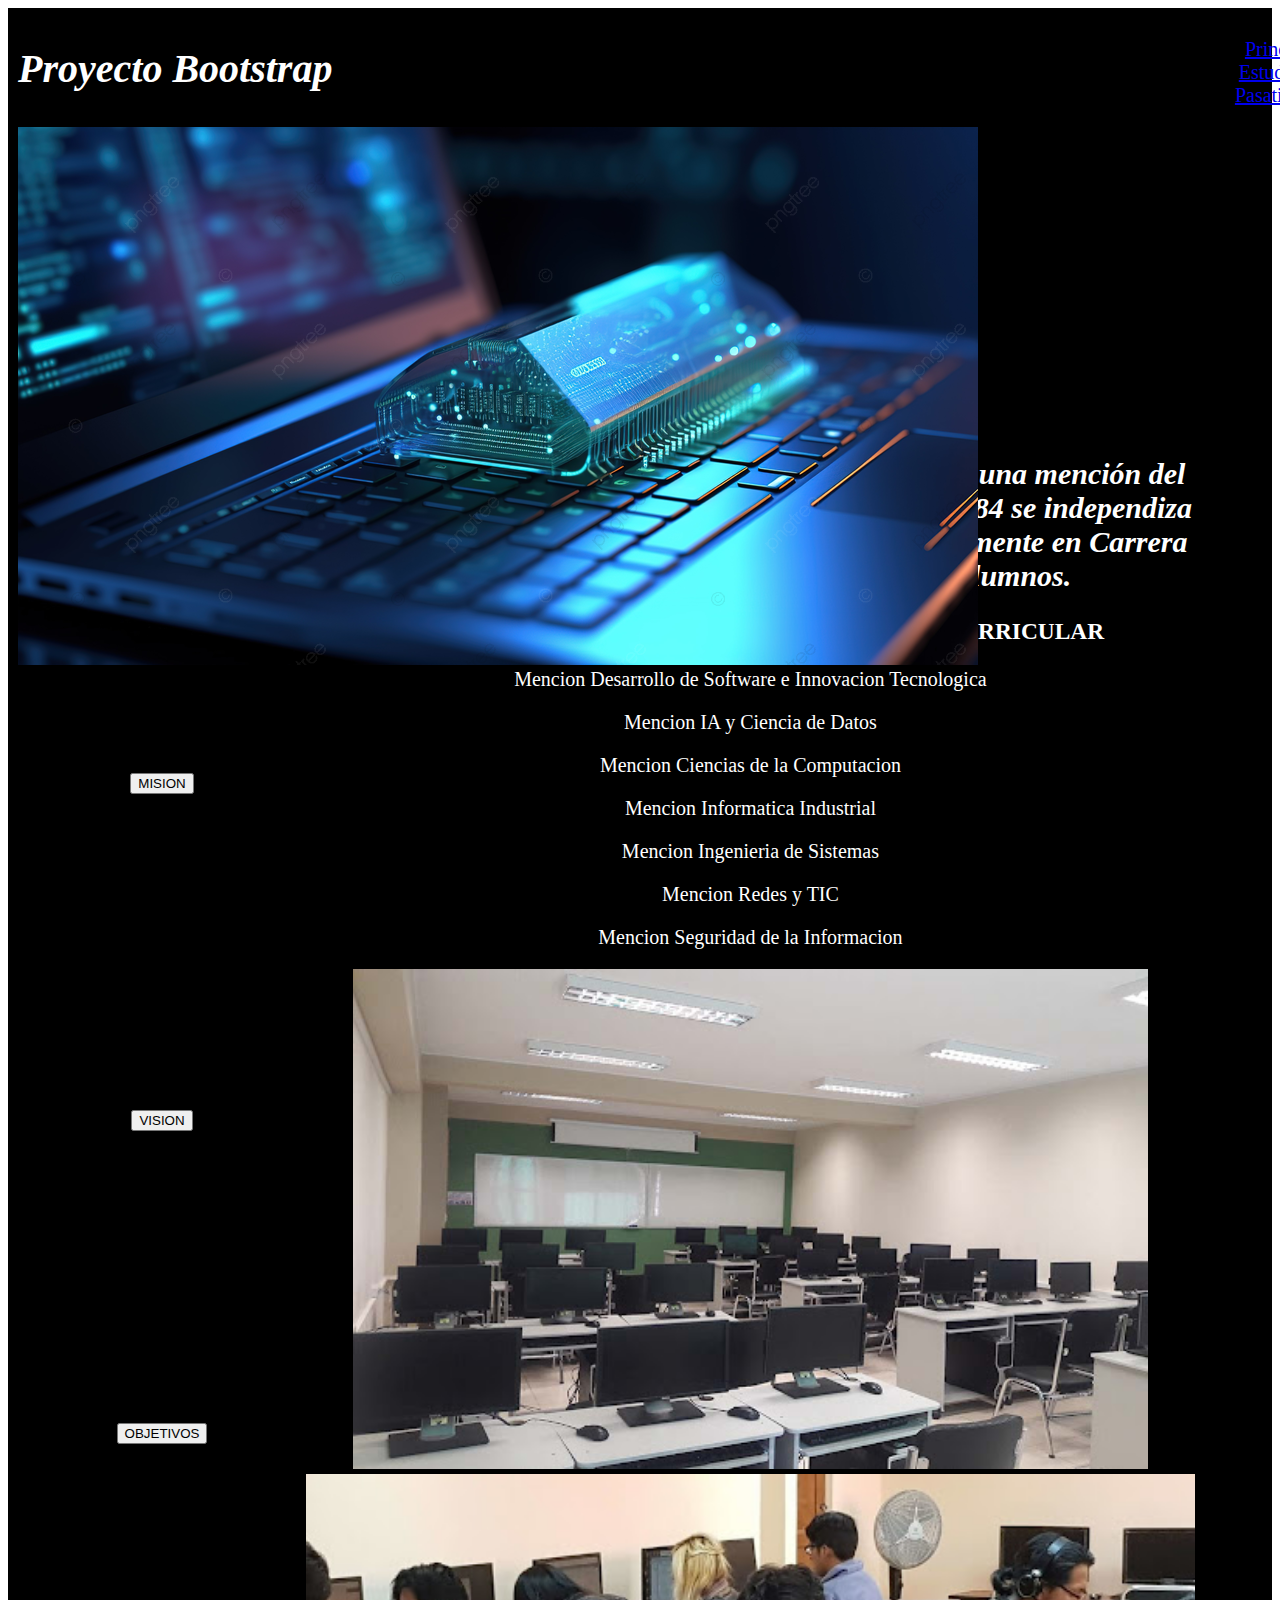
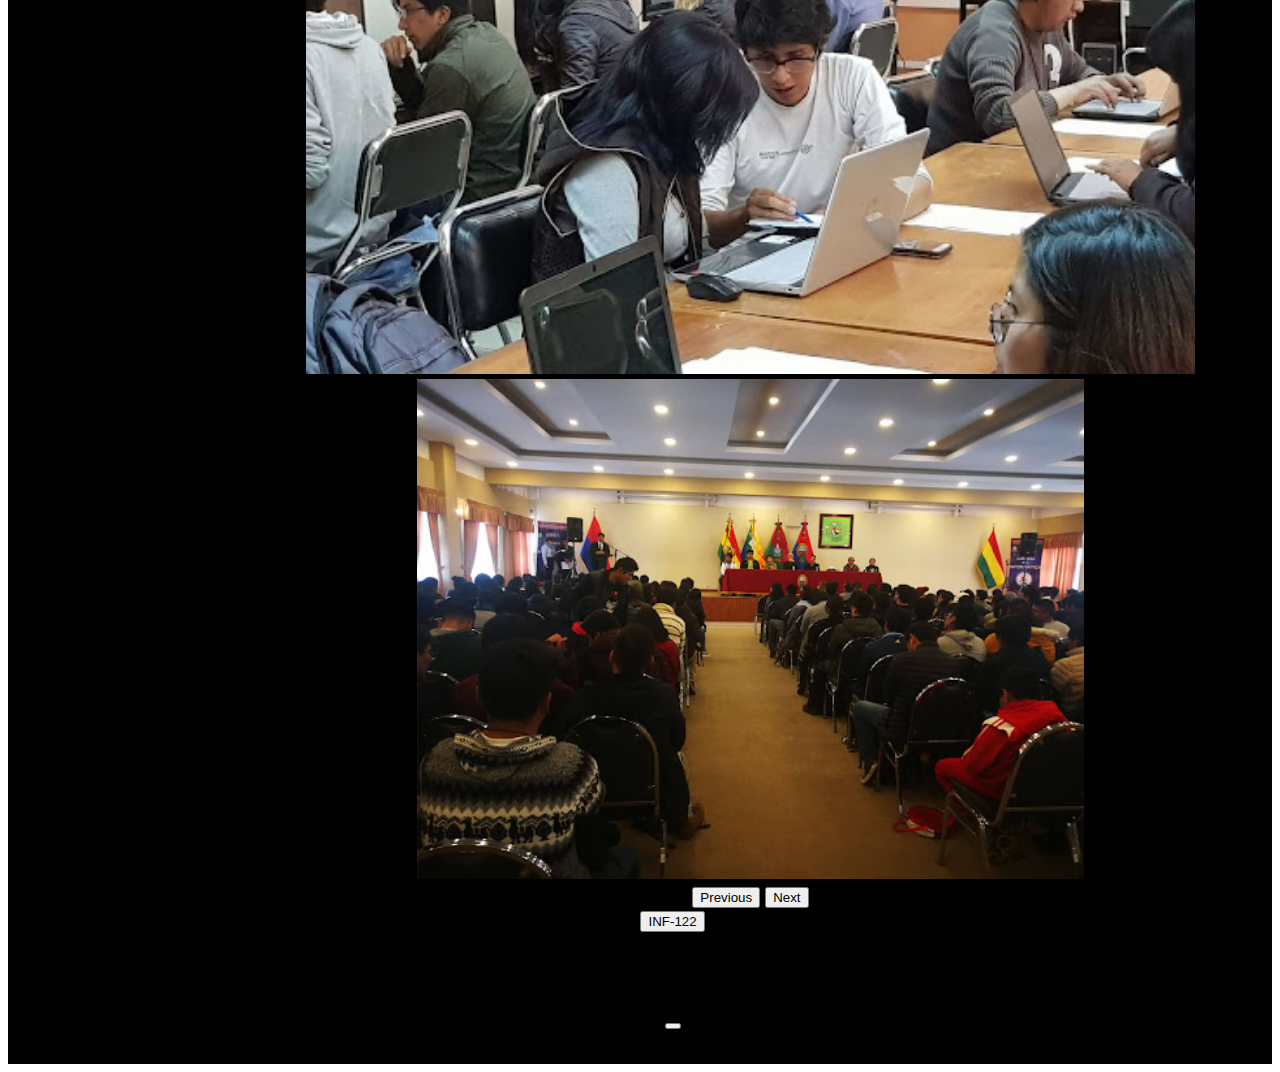
<file: index.html>
<!DOCTYPE html>
<html lang="en">
<head>
    <meta charset="UTF-8">
    <meta name="viewport" content="width=device-width, initial-scale=1.0">
    <link rel="stylesheet" href="estilo/estilo.css">
    <link href="https://cdn.jsdelivr.net/npm/bootstrap@5.1.3/dist/css/bootstrap.min.css" rel="stylesheet" integrity="sha384-1BmE4kWBq78iYhFldvKuhfTAU6auU8tT94WrHftjDbrCEXSU1oBoqyl2QvZ6jIW3" crossorigin="anonymous">
    <script src="https://cdn.jsdelivr.net/npm/bootstrap@5.1.3/dist/js/bootstrap.bundle.min.js" integrity="sha384-ka7Sk0Gln4gmtz2MlQnikT1wXgYsOg+OMhuP+IlRH9sENBO0LRn5q+8nbTov4+1p" crossorigin="anonymous"></script>
    <title>Document</title>
</head>
<body>
  <div class="contenedor">
    
    <div class="header">
      <h1 class="le"><strong><em>Proyecto Bootstrap</em></strong></h1>
    </div>
    <div class="nav">
      <ul class="nav nav-pills">
        <li class="nav-item">
          <a class="nav-link active" aria-current="page" href="file:///E:/DIEGO/INF-122/Proy%20Bootstrap/index.html#">Principal</a>
        </li>
        <li class="nav-item">
          <a class="nav-link" href="file:///E:/DIEGO/INF-122/Proy%20Bootstrap/pag/estudiante.html">Estudiante</a>
        </li>
        <li class="nav-item">
          <a class="nav-link" href="file:///E:/DIEGO/INF-122/Proy%20Bootstrap/pag/pasatiempo.html">Pasatiempo</a>
        </li>
        
      </ul>
    </div>
    <div class="contenido">
      <div class="d-flex">
        <div class="flex-shrink-0">
          <img src="img/escudo.jpg" alt="escudo" height="300" width="300">
        </div>
        <div class="flex-grow-1 ms-3">
          <h2 class="la"><em>La Carrera de Informática fue creada en 1973, como una mención del Departamento de Matemáticas; el 15 de octubre de 1984 se independiza administrativamente de éste, convirtiéndose posteriormente en Carrera de Informática,con aproximadamente 300 alumnos.</em></h2>
        </div>
      </div>
      <h3 class="li">EXISTEN 7 MENCIONES CON LA NUEVA MALLA CURRICULAR </h3>
      <P class="a">Mencion Desarrollo de Software e Innovacion Tecnologica</P>
      <p class="a">Mencion IA y Ciencia de Datos</p>
      <p class="a">Mencion Ciencias de la Computacion</p>
      <p class="a">Mencion Informatica Industrial</p>
      <p class="a">Mencion Ingenieria de Sistemas</p>
      <p class="a">Mencion Redes y TIC</p>
      <P class="a">Mencion Seguridad de la Informacion</P>
      <div id="carouselExampleFade" class="carousel slide carousel-fade" data-bs-ride="carousel">
        <div class="carousel-inner">
          <div class="carousel-item active">
            <img src="img/c1.jpg" class="d-block w-100" alt="c1" height="500">
          </div>
          <div class="carousel-item">
            <img src="img/c2.jpg" class="d-block w-100" alt="c2" height="500">
          </div>
          <div class="carousel-item">
            <img src="img/c3.jpg" class="d-block w-100" alt="c3" height="500">
          </div>
        </div>
        <button class="carousel-control-prev" type="button" data-bs-target="#carouselExampleFade" data-bs-slide="prev">
          <span class="carousel-control-prev-icon" aria-hidden="true"></span>
          <span class="visually-hidden">Previous</span>
        </button>
        <button class="carousel-control-next" type="button" data-bs-target="#carouselExampleFade" data-bs-slide="next">
          <span class="carousel-control-next-icon" aria-hidden="true"></span>
          <span class="visually-hidden">Next</span>
        </button>
      </div>
    </div>
    <div class="ads">
      <div class="card" style="width: 18rem;">
        <img src="img/fondo.png" class="card-img-top" alt="fondo">
        <div class="card-body">
          <p class="card-text">!!!ADELANTE INFORMATICA!!!</p>
        </div>
        <div class="accordion" id="accordionExample">
          <div class="accordion-item">
            <h2 class="accordion-header" id="headingOne">
              <button class="accordion-button" type="button" data-bs-toggle="collapse" data-bs-target="#collapseOne" aria-expanded="true" aria-controls="collapseOne">
                MISION
              </button>
            </h2>
            <div id="collapseOne" class="accordion-collapse collapse show" aria-labelledby="headingOne" data-bs-parent="#accordionExample">
              <div class="accordion-body">
                Formar profesionales idóneos con calidad humana, ética, valores, excelencia científica, compromiso social, capacidad crítica y creativa para potenciar el desarrollo de la ciencia y la tecnología en el área de la Informática en concordancia con los requerimientos de la sociedad y sus instituciones, desempeñándose con éxito en el ámbito regional, nacional e internacional.
              </div>
            </div>
          </div>
          <div class="accordion-item">
            <h2 class="accordion-header" id="headingTwo">
              <button class="accordion-button collapsed" type="button" data-bs-toggle="collapse" data-bs-target="#collapseTwo" aria-expanded="false" aria-controls="collapseTwo">
                VISION
              </button>
            </h2>
            <div id="collapseTwo" class="accordion-collapse collapse" aria-labelledby="headingTwo" data-bs-parent="#accordionExample">
              <div class="accordion-body">
                Ser la unidad académica líder a nivel nacional y un referente de alto nivel en la formación de profesionales del área de la Informática, que aporta a la región y el país no solo con sus graduados sino también con proyectos de investigación y extensión de alto impacto relacionados con ciencia y tecnología.
              </div>
            </div>
          </div>
          <div class="accordion-item">
            <h2 class="accordion-header" id="headingThree">
              <button class="accordion-button collapsed" type="button" data-bs-toggle="collapse" data-bs-target="#collapseThree" aria-expanded="false" aria-controls="collapseThree">
                OBJETIVOS
              </button>
            </h2>
            <div id="collapseThree" class="accordion-collapse collapse" aria-labelledby="headingThree" data-bs-parent="#accordionExample">
              <div class="accordion-body">
                Formar profesionales altamente calificados en ciencia y tecnología del área de la Informática para responder a las necesidades de la sociedad.
                Conducir proyectos de Investigación científica en el área de la Informática.
                Conducir proyectos de Interacción social en la región y el país.
              </div>
            </div>
          </div>
        </div>
      </div>
    </div>
    <div class="ads1">

    </div>
    <div class="footer">
      <button class="btn btn-primary" type="button" data-bs-toggle="offcanvas" data-bs-target="#offcanvasRight" aria-controls="offcanvasRight">INF-122</button>

<div class="offcanvas offcanvas-end" tabindex="-1" id="offcanvasRight" aria-labelledby="offcanvasRightLabel">
  <div class="offcanvas-header">
    <h5 id="offcanvasRightLabel">COMPUTADORA, ANALISIS Y SEMANTICA ADELANTE INFORMATICA</h5>
    <button type="button" class="btn-close text-reset" data-bs-dismiss="offcanvas" aria-label="Close"></button>
  </div>
  <div class="offcanvas-body">
    CARRERA DE INFORMATICA
  </div>
</div>
    </div>
  </div>
</body>
</html>
</file>
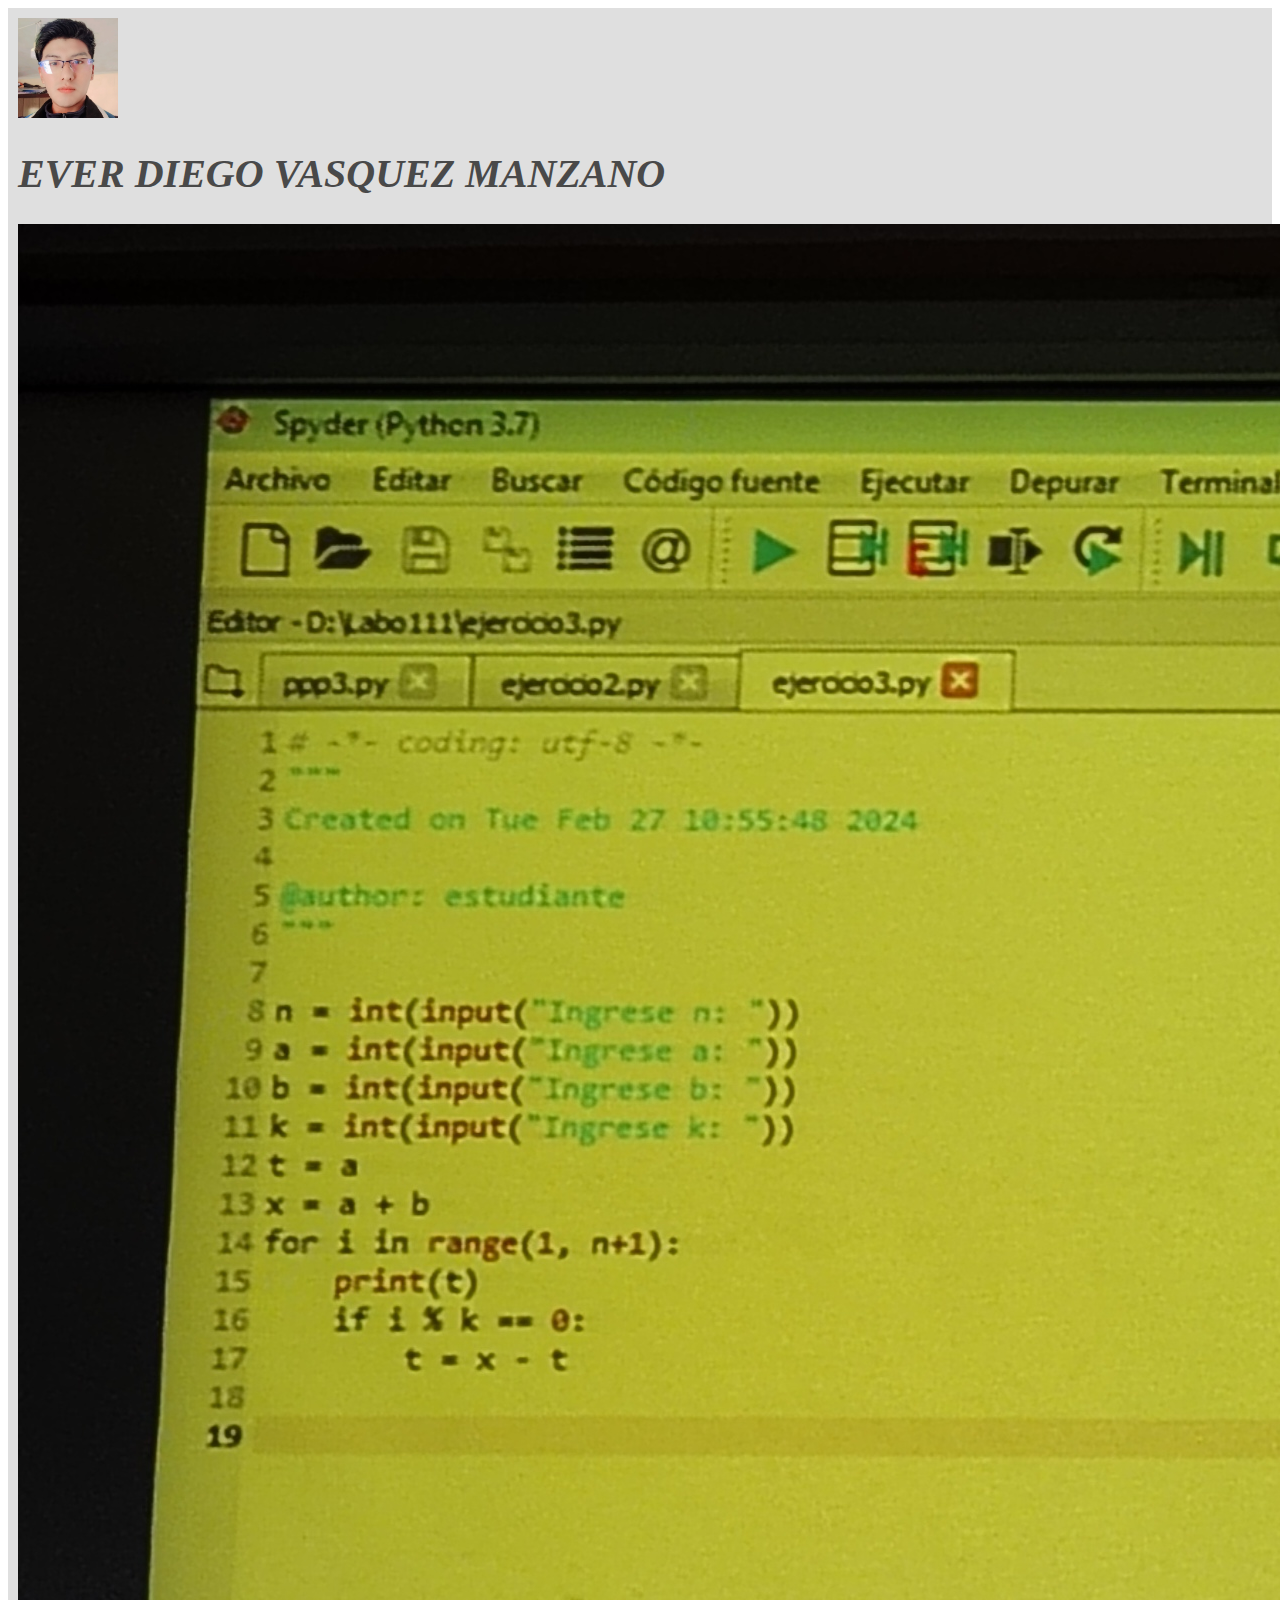
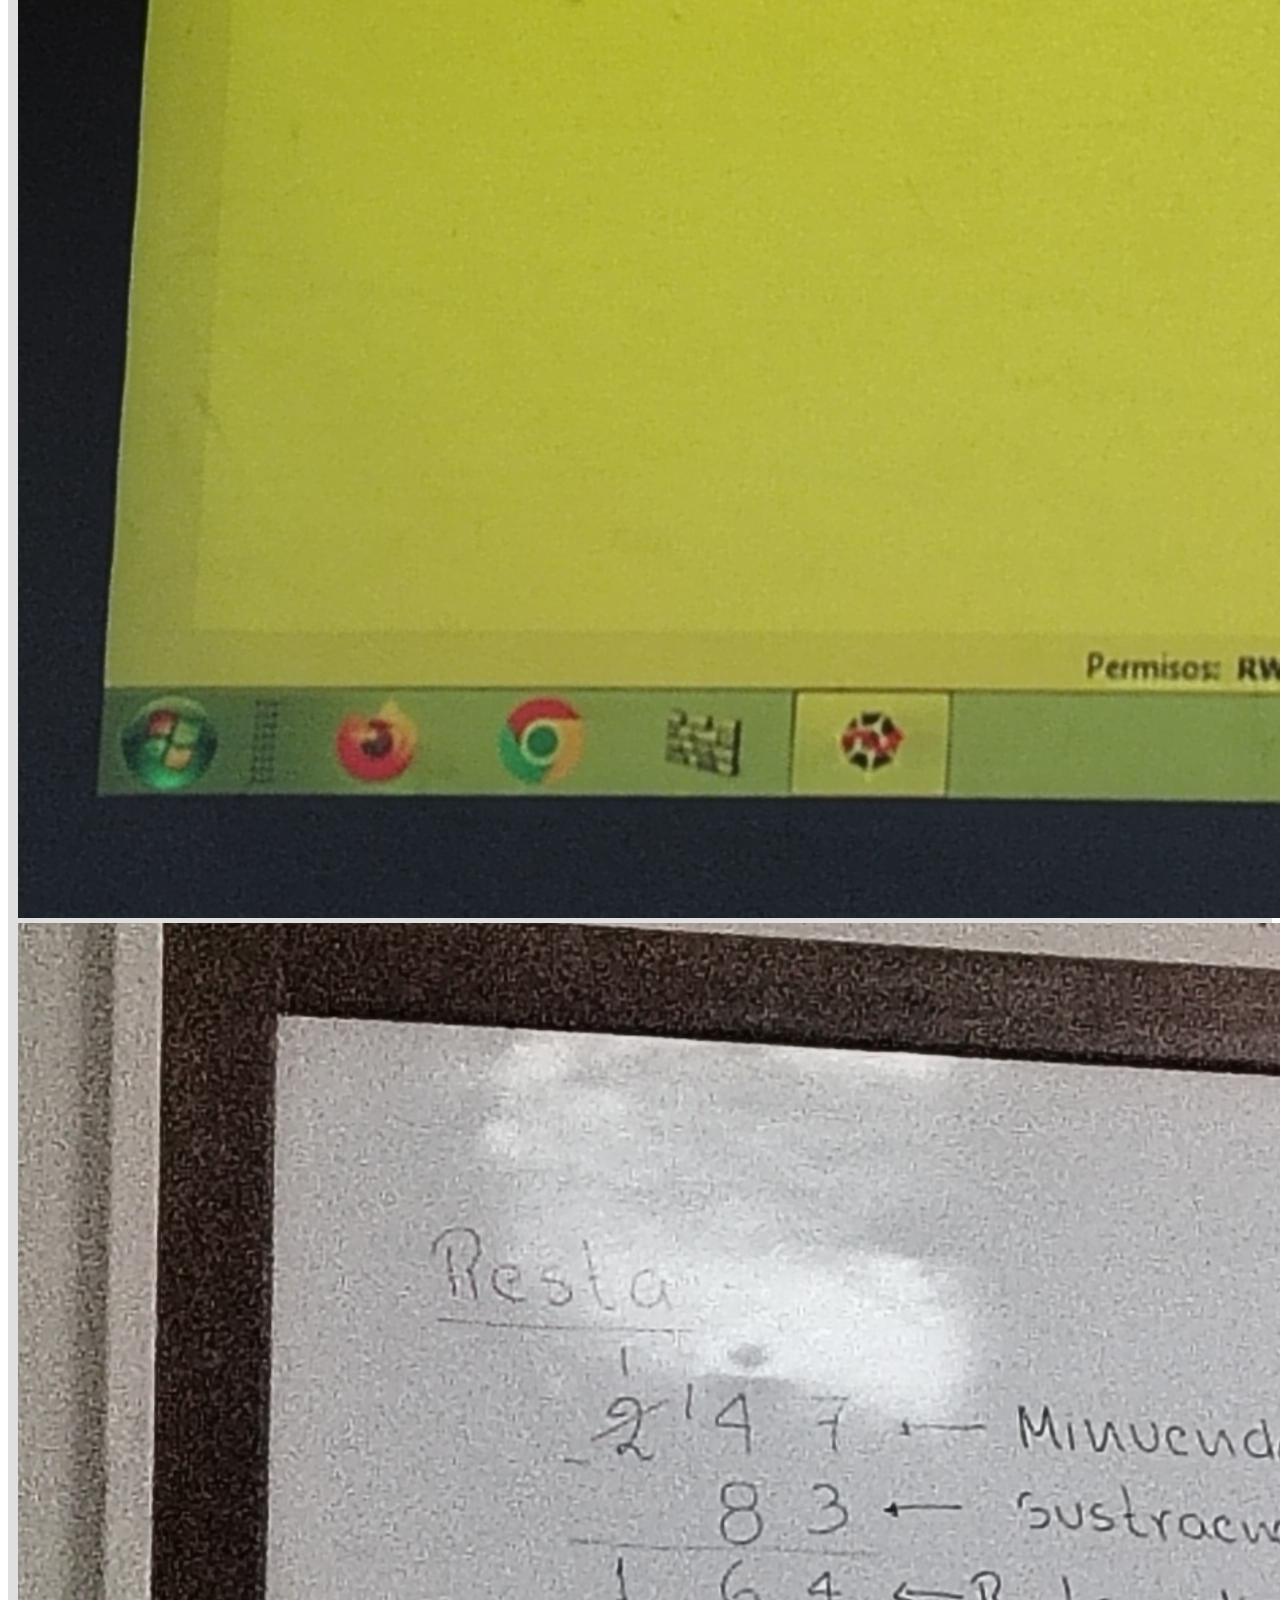
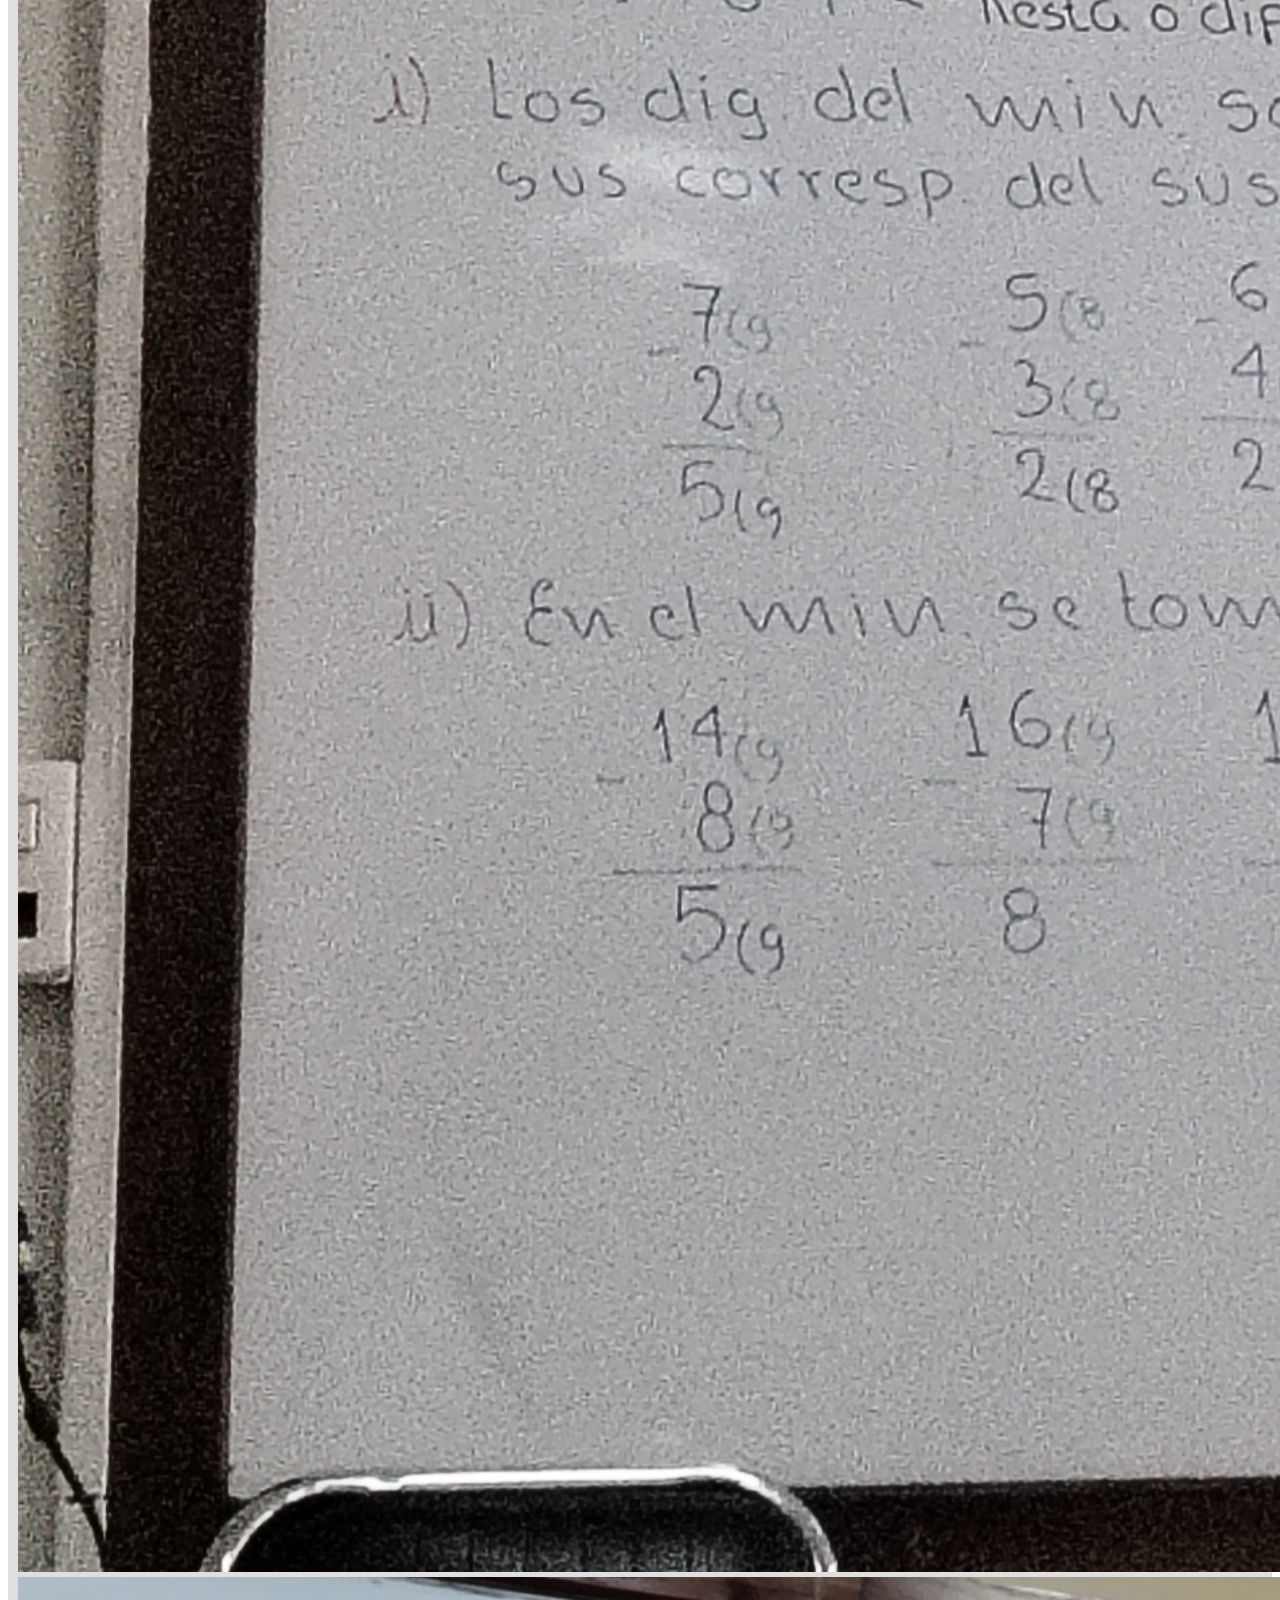
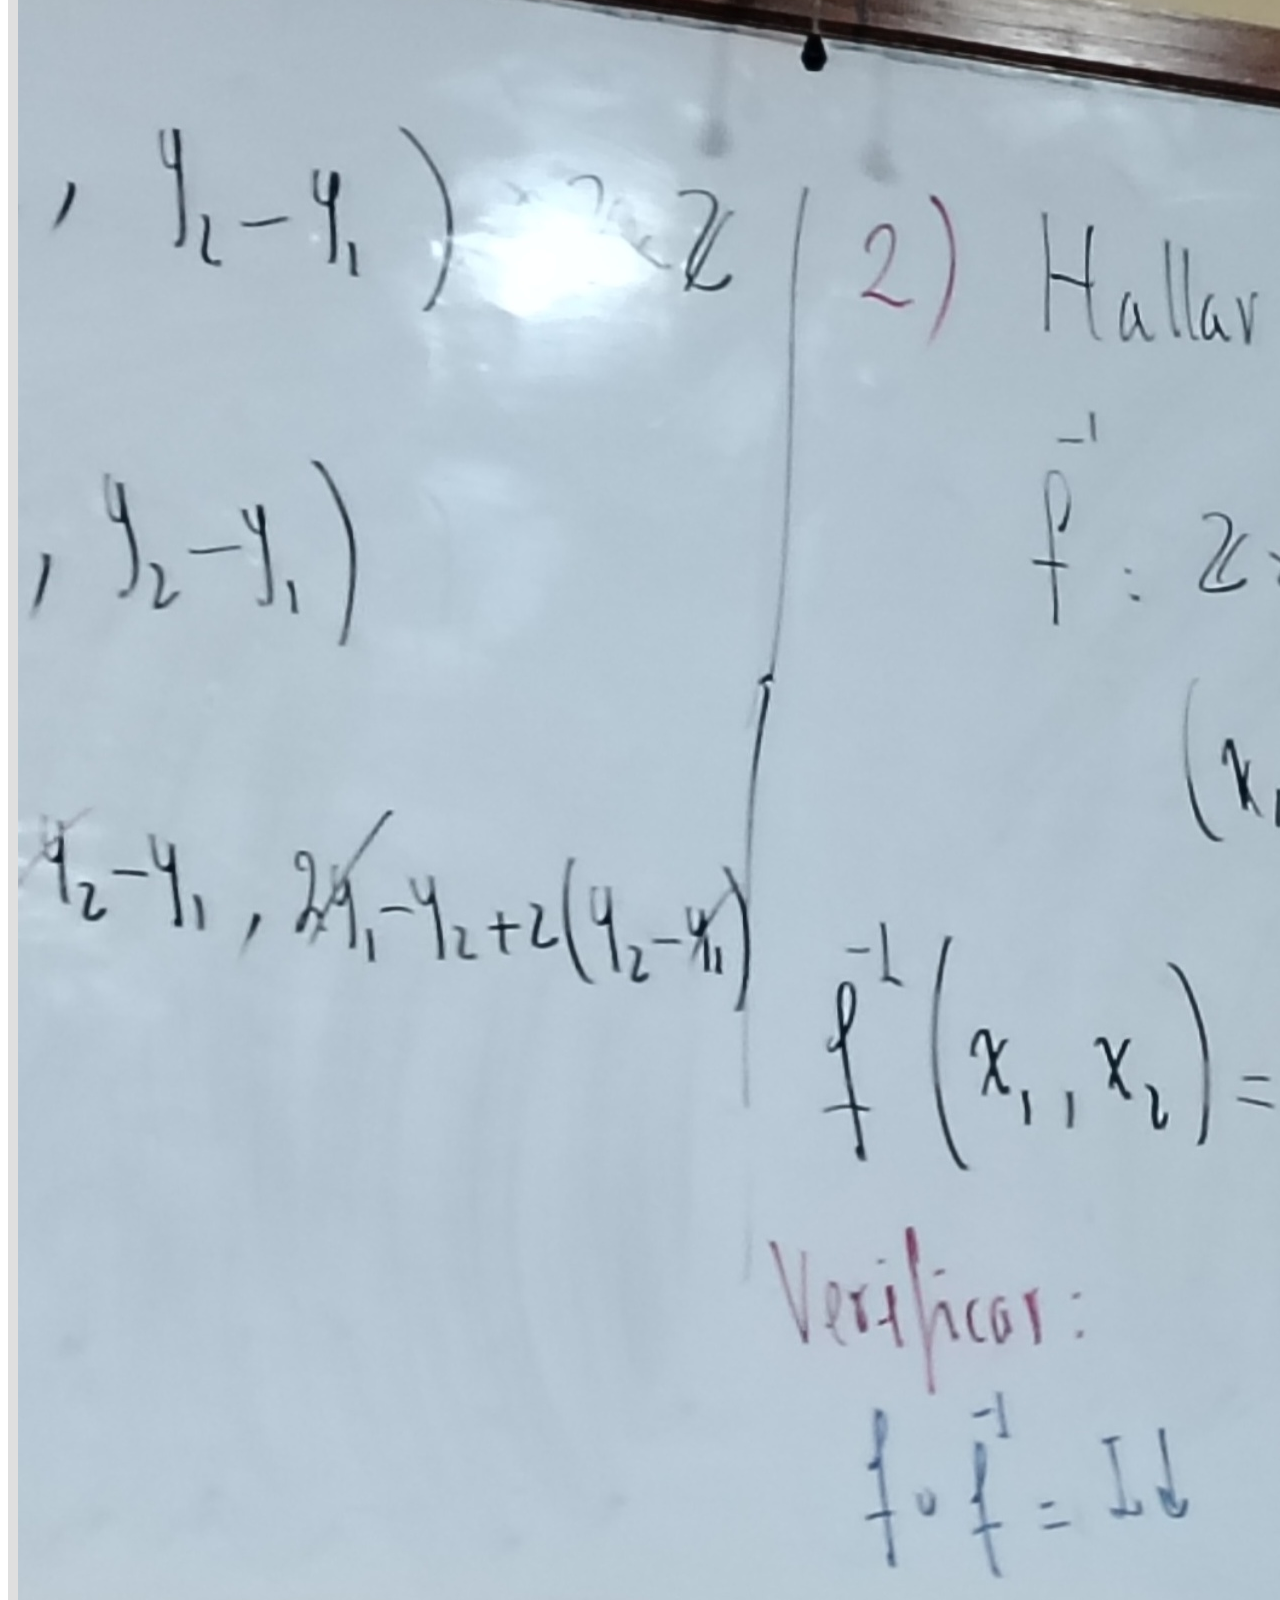
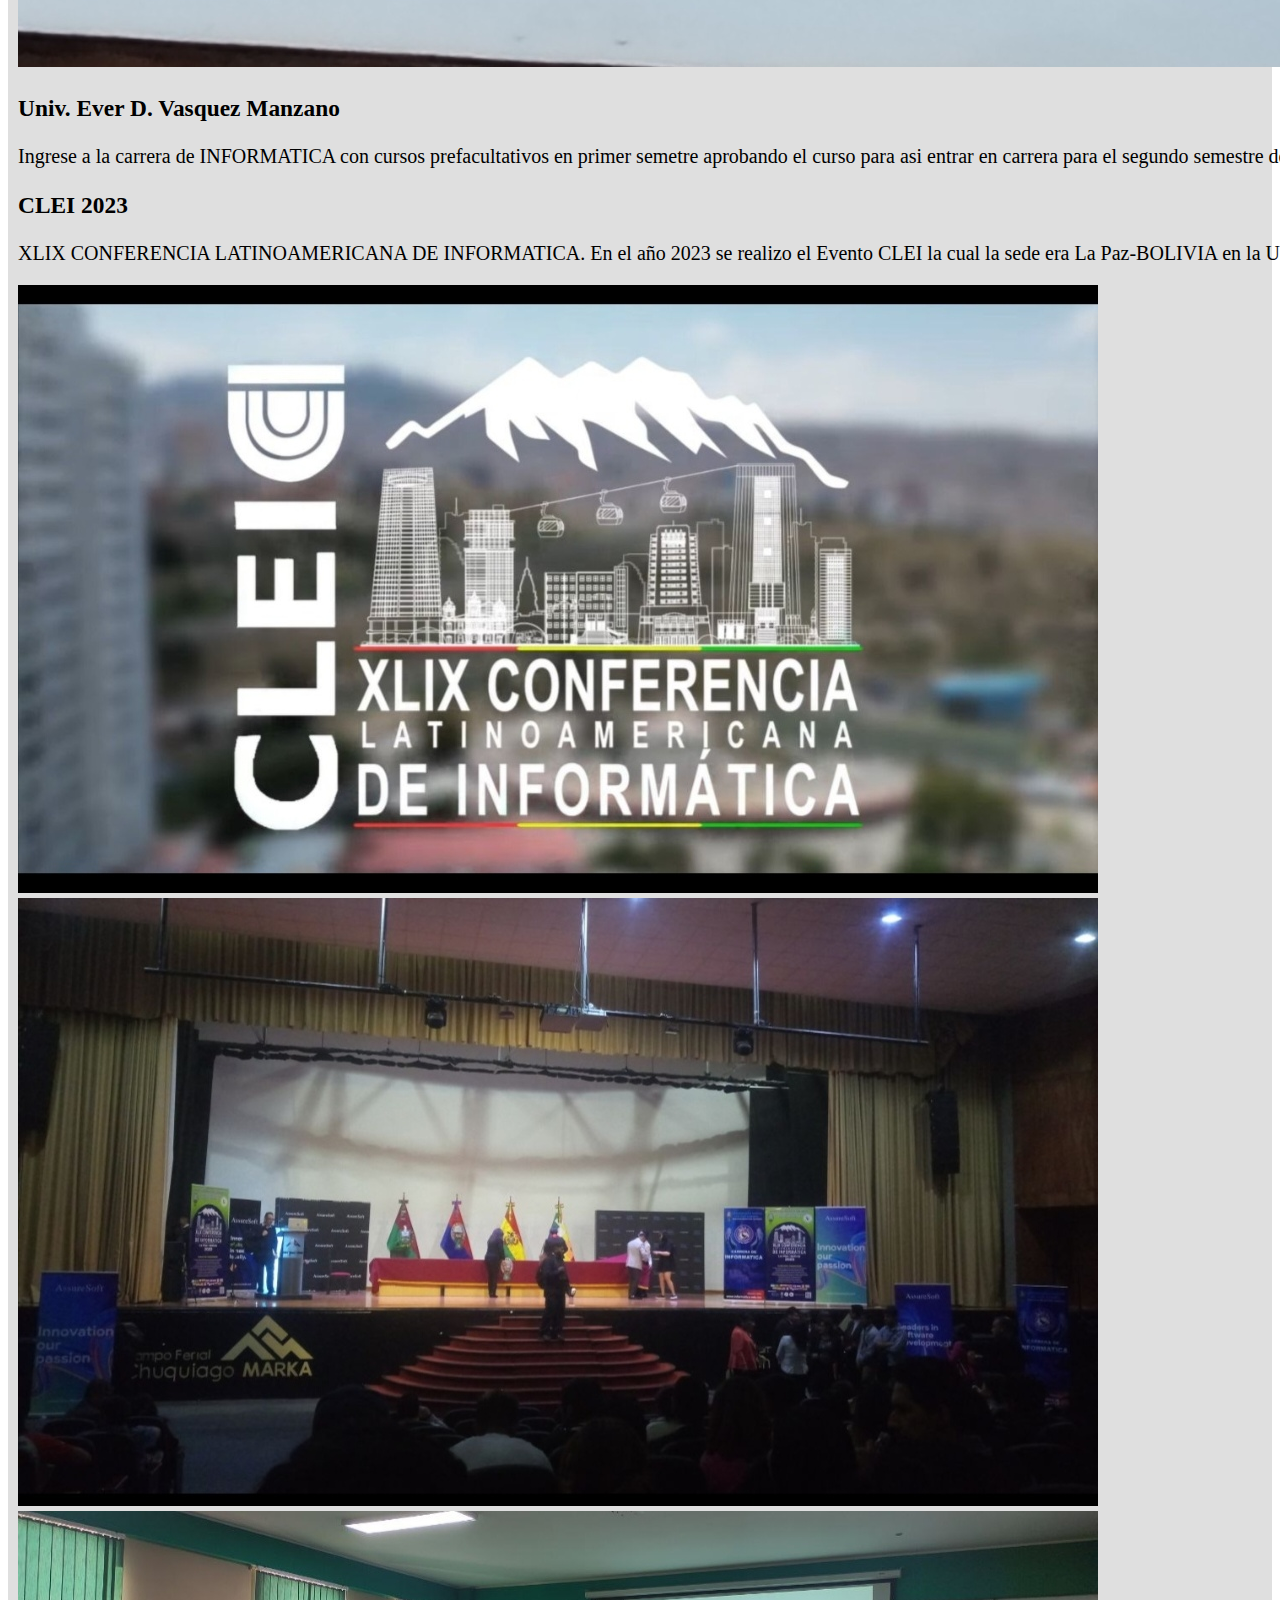
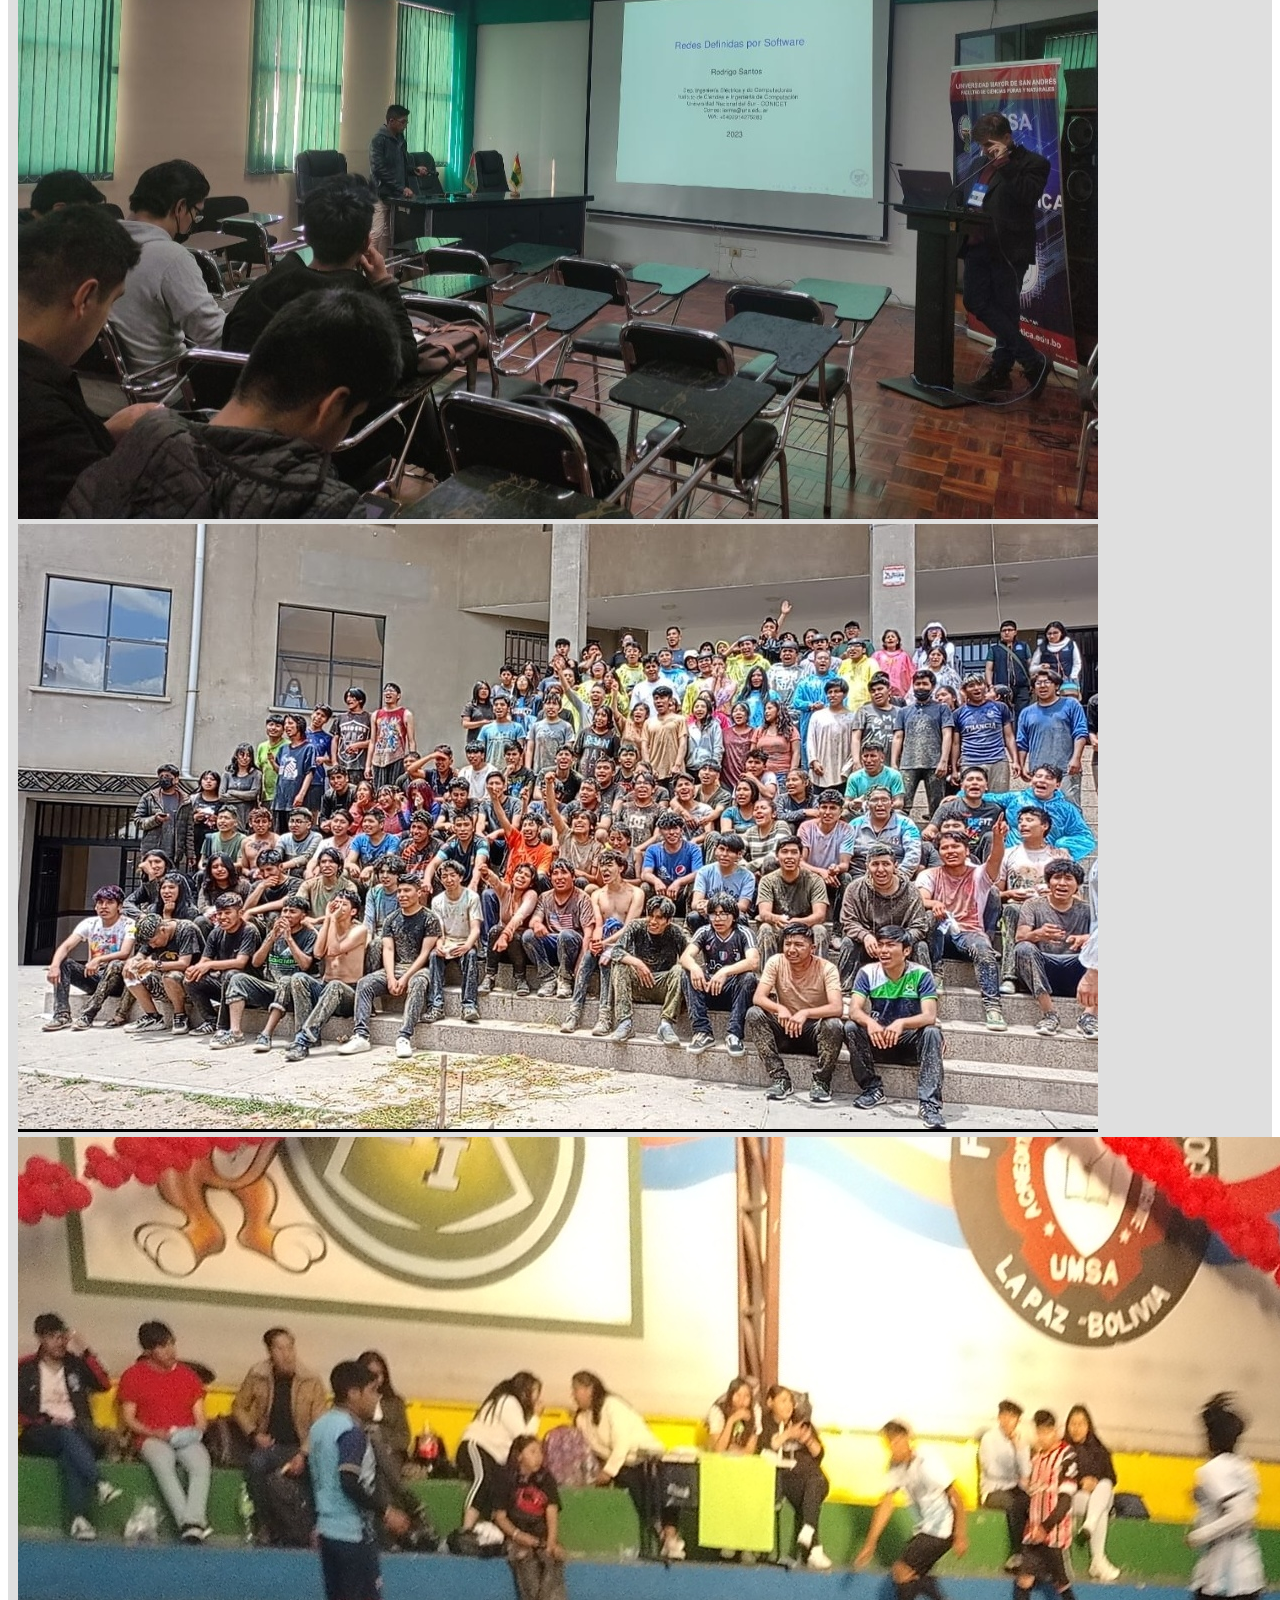
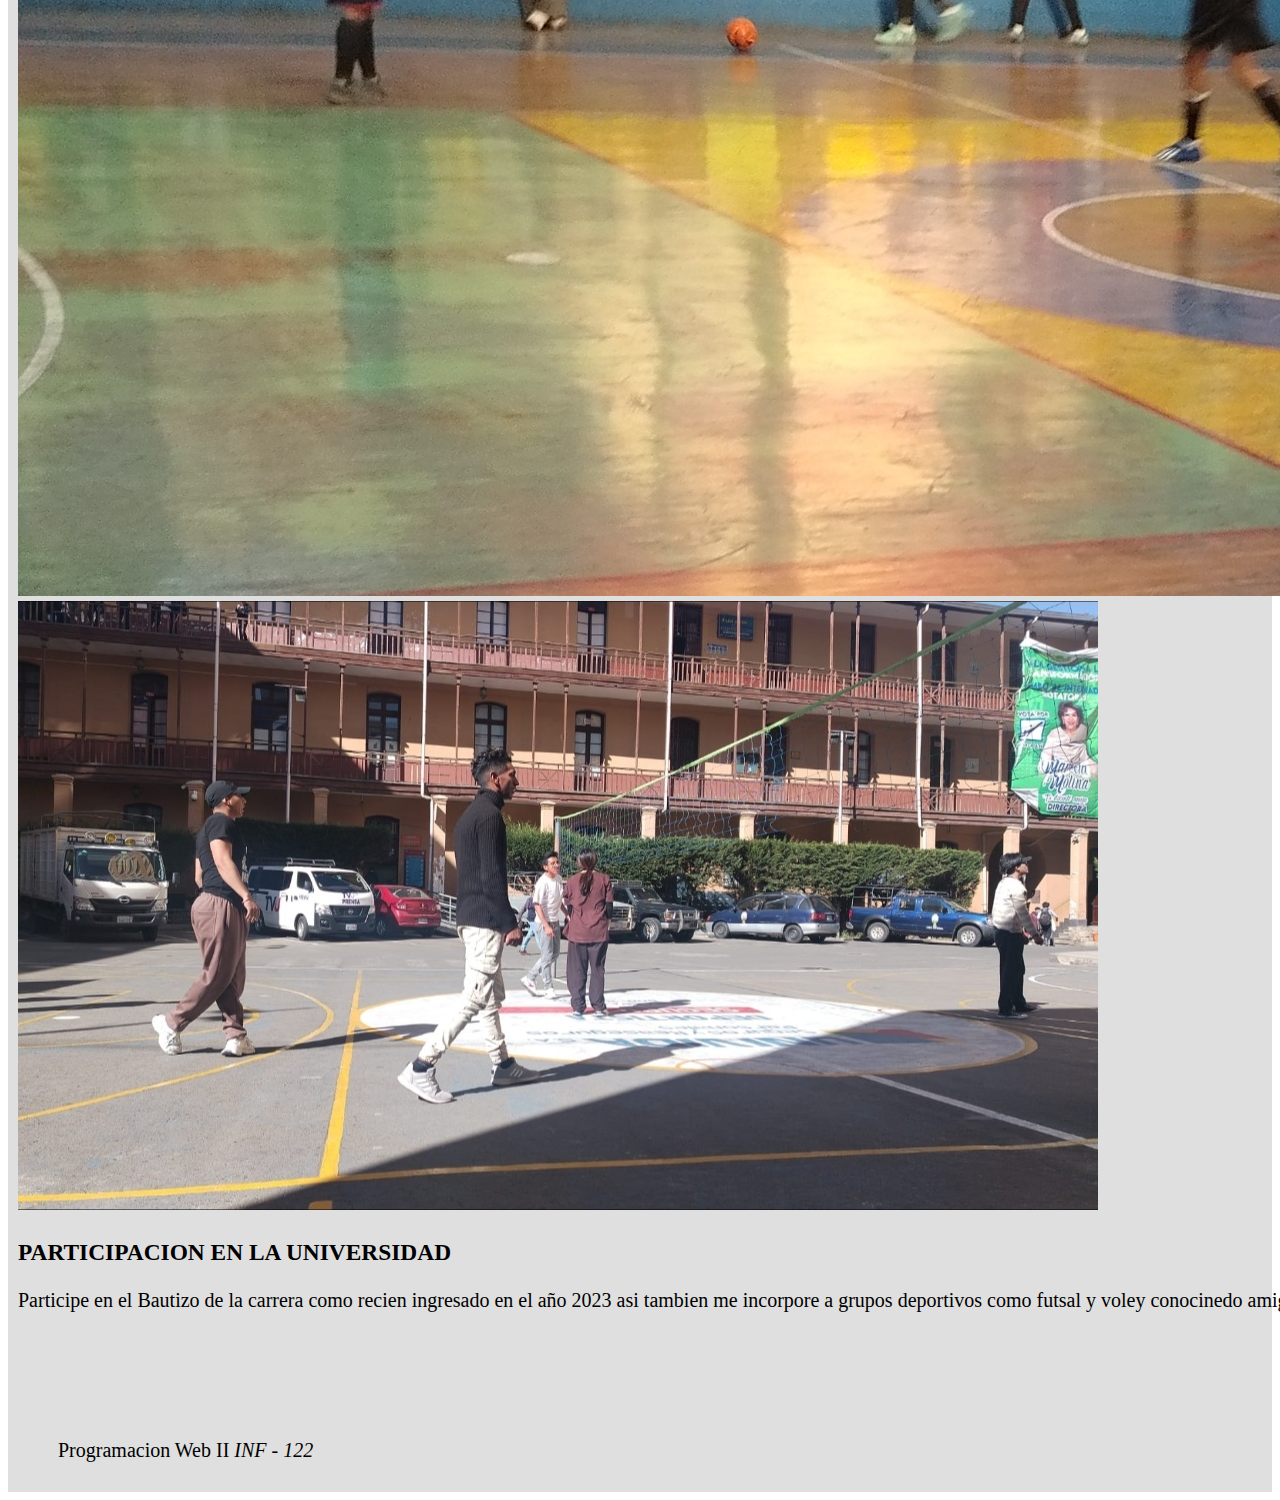
<file: pag/estudiante.html>
<!DOCTYPE html>
<html lang="en">
<head>
    <meta charset="UTF-8">
    <meta name="viewport" content="width=device-width, initial-scale=1.0">
    <link rel="stylesheet" href="../pag/estilo2.css">
    <link href="https://cdn.jsdelivr.net/npm/bootstrap@5.1.3/dist/css/bootstrap.min.css" rel="stylesheet" integrity="sha384-1BmE4kWBq78iYhFldvKuhfTAU6auU8tT94WrHftjDbrCEXSU1oBoqyl2QvZ6jIW3" crossorigin="anonymous">
    <script src="https://cdn.jsdelivr.net/npm/bootstrap@5.1.3/dist/js/bootstrap.bundle.min.js" integrity="sha384-ka7Sk0Gln4gmtz2MlQnikT1wXgYsOg+OMhuP+IlRH9sENBO0LRn5q+8nbTov4+1p" crossorigin="anonymous"></script>
    <title>Document</title>
</head>
<body>
    <div class="contenedor">
        <div class="header">
            <div class="d-flex flex-row bd-highlight mb-3">
                <div class="p-2 bd-highlight">
                    <img src="img/yo.jpg" class="rounded-circle" alt="2" height="100" width="100">
                </div>
                <div class="p-2 bd-highlight">
                    <h1 class="a"><strong><em>EVER DIEGO VASQUEZ MANZANO</em></strong></h1>
                </div>
              </div>
        </div>
        <div class="nav">
            <ul class="nav nav-pills">
                <li class="nav-item">
                  <a class="nav-link active" aria-current="page" href="file:///E:/DIEGO/INF-122/Proy%20Bootstrap/index.html#">Principal</a>
                </li>
                <li class="nav-item">
                  <a class="nav-link" href="file:///E:/DIEGO/INF-122/Proy%20Bootstrap/pag/estudiante.html">Estudiante</a>
                </li>
                <li class="nav-item">
                  <a class="nav-link" href="file:///E:/DIEGO/INF-122/Proy%20Bootstrap/pag/pasatiempo.html">Pasatiempo</a>
                </li>
                
              </ul>
        </div>
        <div class="contenido">
            <div class="row g-0 bg-light position-relative">
                <div class="col-md-6 mb-md-0 p-md-4">
                    <div id="carouselExampleSlidesOnly" class="carousel slide" data-bs-ride="carousel">
                        <div class="carousel-inner">
                          <div class="carousel-item active">
                            <img src="img/a.jpg" class="d-block w-100" alt="a">
                          </div>
                          <div class="carousel-item">
                            <img src="img/b.jpg" class="d-block w-100" alt="b">
                          </div>
                          <div class="carousel-item">
                            <img src="img/c.jpg" class="d-block w-100" alt="c">
                          </div>
                        </div>
                      </div>
                </div>
                <div class="col-md-6 p-4 ps-md-0">
                  <h3 class="mt-0"><strong>Univ. Ever D. Vasquez Manzano</strong></h3>
                  <p>Ingrese a la carrera de INFORMATICA con cursos prefacultativos en primer semetre aprobando el curso para asi entrar en carrera para el segundo semestre
                    del año 2023, tomando las materias de Programacion I, Fundamentos Digitales, Programacion web I, Algebra I, Calculo I y Fisica.
                  </p>
                  
                </div>
                
            </div>
            <div class="row g-0 bg-light position-relative">
                <div class="col-md-6 p-4 ps-md-0">
                    <h3 class="mt-0"><strong>CLEI 2023</strong></h3>
                    <p>XLIX CONFERENCIA LATINOAMERICANA DE INFORMATICA.
                        En el año 2023 se realizo el Evento CLEI la cual la sede era La Paz-BOLIVIA en la UNIVERSIDAD MAYOR DE SAN ANDRES, la cual tuvo expositores nacionales e internacionales.
                        Tuve el placer de participar en este gran evento, escuchando cada seminario, conferencia, asi tambien interactuando con diferentes Universidades viendo sus puntos de vista 
                        y el gran conocimiento que tienen.
                    </p>
                    
                  </div>
                <div class="col-md-6 mb-md-0 p-md-4">
                    <div id="carouselExampleSlidesOnly" class="carousel slide" data-bs-ride="carousel">
                        <div class="carousel-inner">
                          <div class="carousel-item active">
                            <img src="img/d.jpg" class="d-block w-100" alt="d">
                          </div>
                          <div class="carousel-item">
                            <img src="img/e.jpg" class="d-block w-100" alt="e">
                          </div>
                          <div class="carousel-item">
                            <img src="img/f.jpg" class="d-block w-100" alt="f">
                          </div>
                        </div>
                      </div>
                </div>
            </div>
            <div class="row g-0 bg-light position-relative">
                <div class="col-md-6 mb-md-0 p-md-4">
                    <div id="carouselExampleSlidesOnly" class="carousel slide" data-bs-ride="carousel">
                        <div class="carousel-inner">
                          <div class="carousel-item active">
                            <img src="img/h.jpg" class="d-block w-100" alt="h">
                          </div>
                          <div class="carousel-item">
                            <img src="img/g.jpg" class="d-block w-100" alt="g">
                          </div>
                          <div class="carousel-item">
                            <img src="img/i.jpg" class="d-block w-100" alt="i">
                          </div>
                        </div>
                      </div>
                </div>
                <div class="col-md-6 p-4 ps-md-0">
                  <h3 class="mt-0"><strong>PARTICIPACION EN LA UNIVERSIDAD</strong></h3>
                  <p>Participe en el Bautizo de la carrera como recien ingresado en el año 2023 asi tambien me incorpore a grupos deportivos como futsal y voley
                    conocinedo amigos y compañeros de la carrera.
                  </p>
                  
                </div>
                
            </div>
        </div>
        <div class="ads">
            <div class="card" style="width: 18rem;">
                <img src="img/j.jpg" class="card-img-top" alt="j">
                <div class="card-body">
                  <p class="card-text">Proyecto usando protoboard, leds, resistencias, arduino y laptop. Realizando un semaforo, todo un Exito!!</p>
                </div>
              </div>
        </div>
        <div class="footer">
            <div class="card">
                <div class="card-header">
                  <center>UMSA LA MEJOR</center>
                </div>
                <div class="card-body">
                  <blockquote class="blockquote mb-0">
                    <h2><strong><center>"LUCHAR PARA LOGRAR, LOGRAR PARA DAR"</center></strong></h2>
                    <footer class="blockquote-footer">Programacion Web II <cite title="Source Title">INF - 122</cite></footer>
                  </blockquote>
                </div>
              </div>
        </div>
    </div>
</body>
</html>
</file>
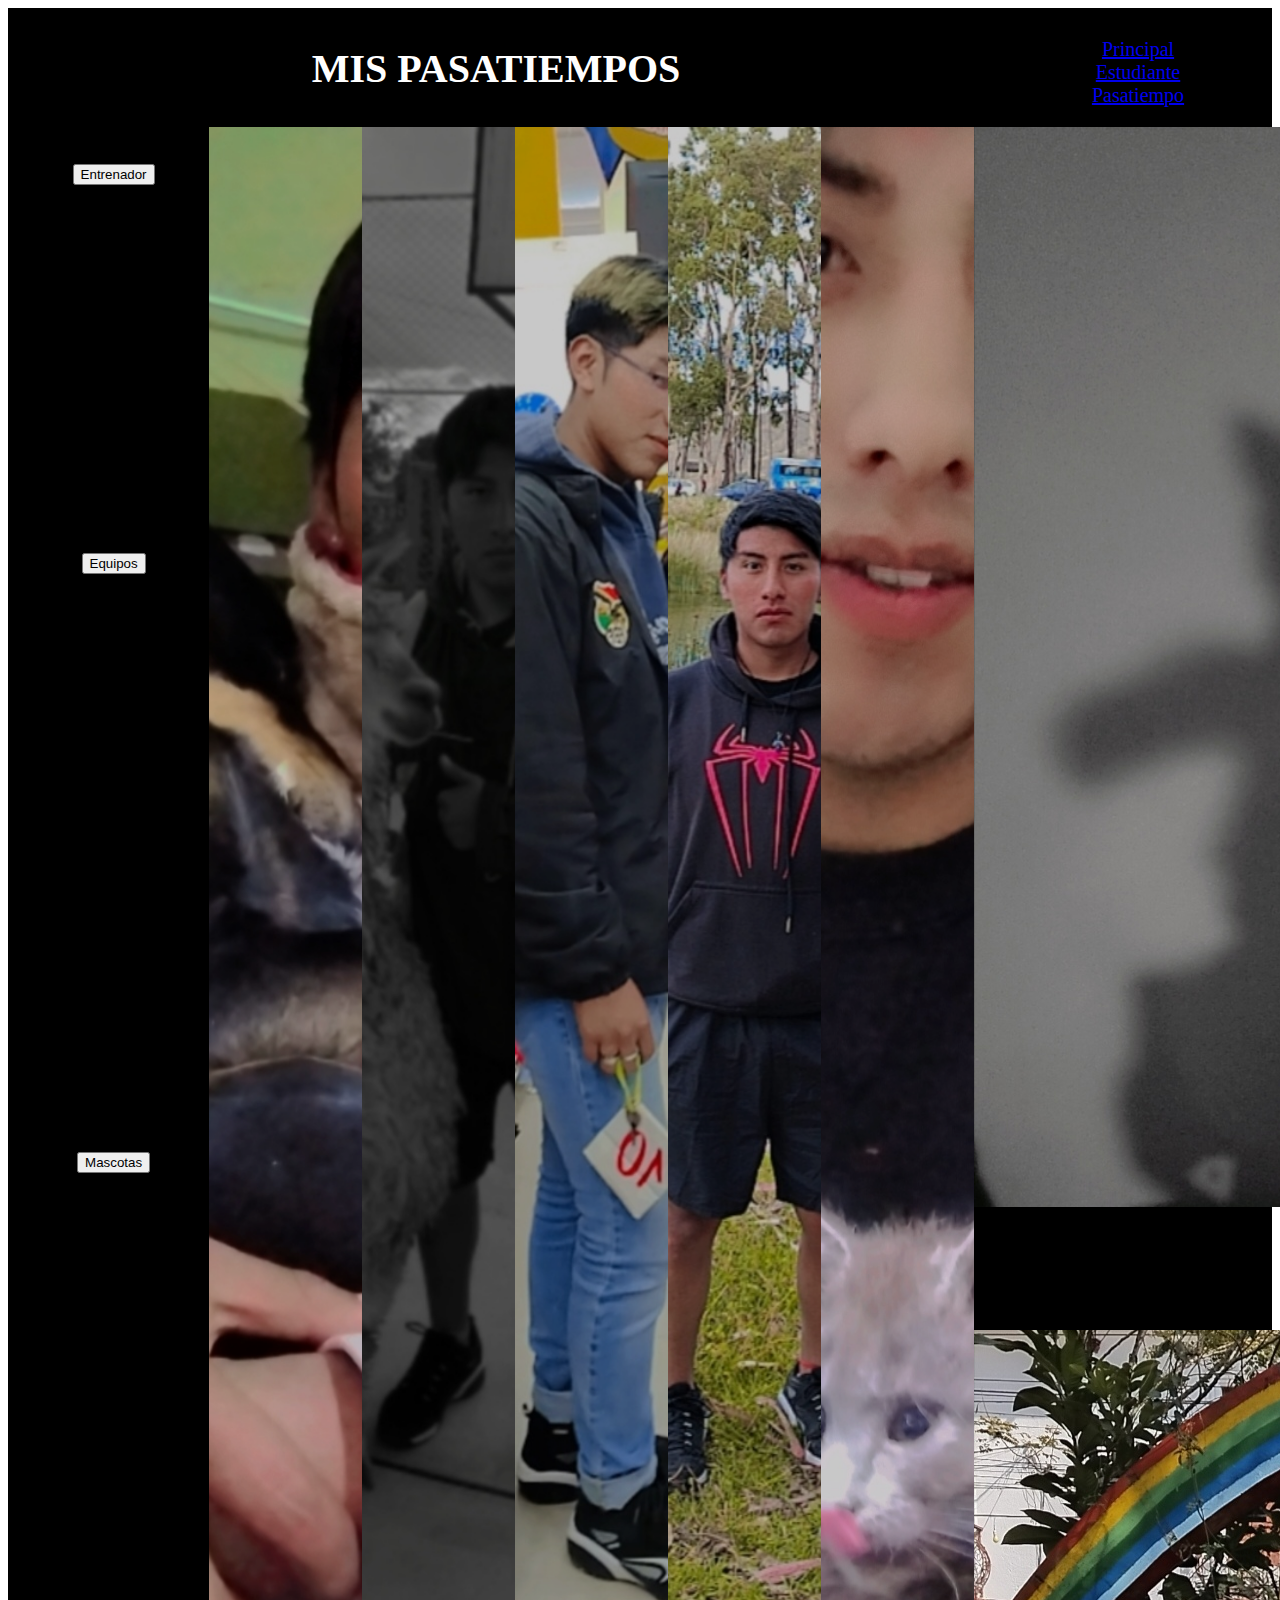
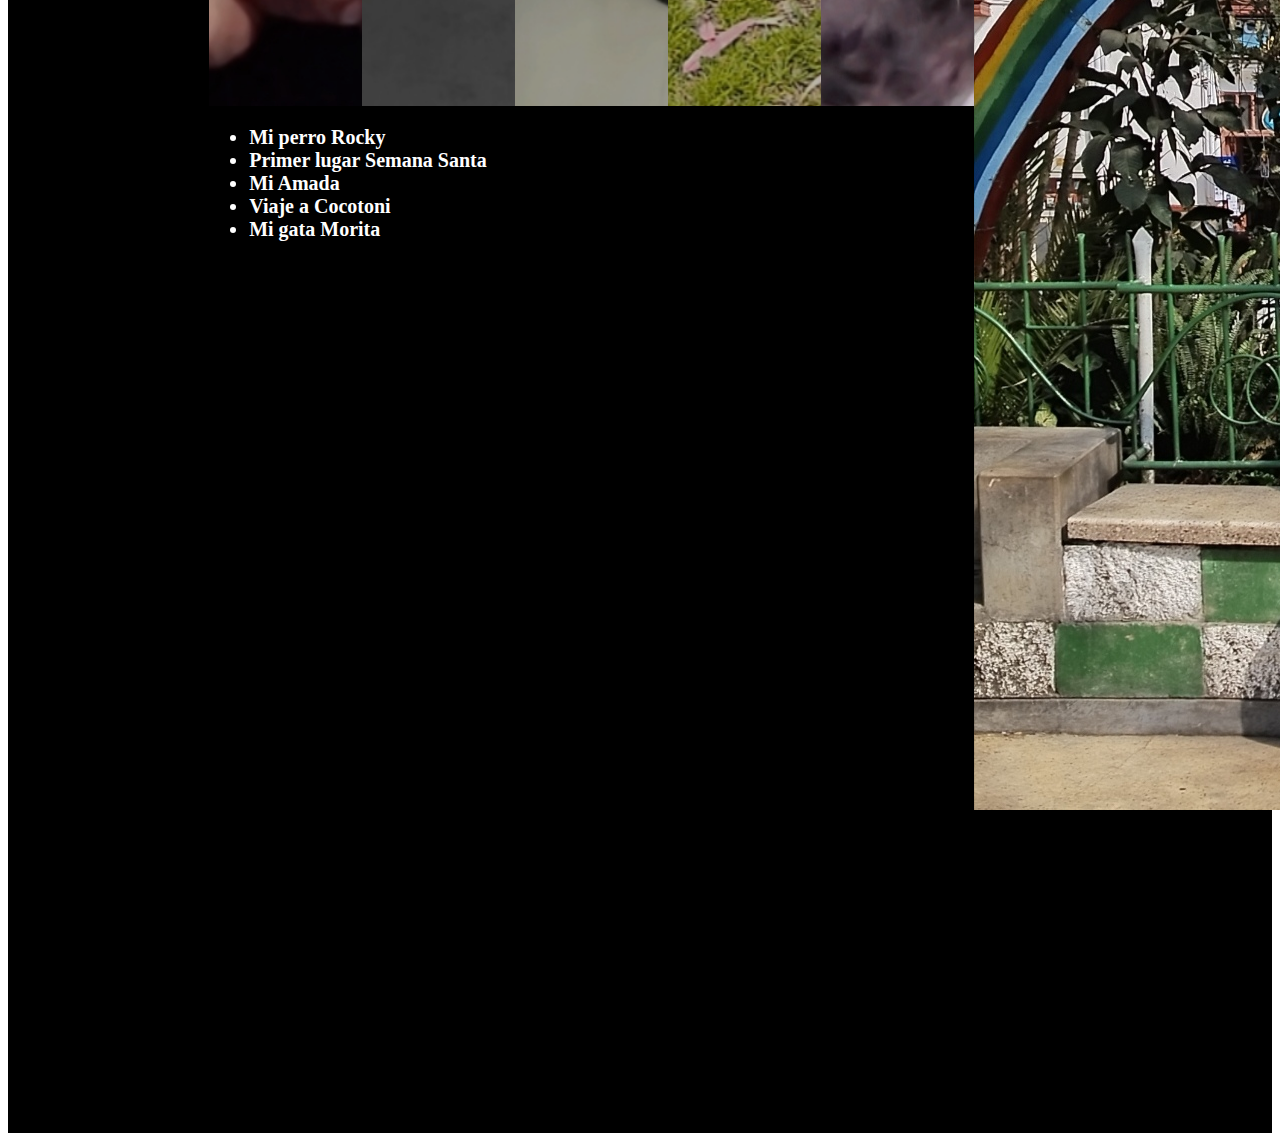
<file: pag/pasatiempo.html>
<!DOCTYPE html>
<html lang="en">
<head>
    <meta charset="UTF-8">
    <meta name="viewport" content="width=device-width, initial-scale=1.0">
    <link rel="stylesheet" href="../pag/estilo3.css">
    <link href="https://cdn.jsdelivr.net/npm/bootstrap@5.1.3/dist/css/bootstrap.min.css" rel="stylesheet" integrity="sha384-1BmE4kWBq78iYhFldvKuhfTAU6auU8tT94WrHftjDbrCEXSU1oBoqyl2QvZ6jIW3" crossorigin="anonymous">
    <script src="https://cdn.jsdelivr.net/npm/bootstrap@5.1.3/dist/js/bootstrap.bundle.min.js" integrity="sha384-ka7Sk0Gln4gmtz2MlQnikT1wXgYsOg+OMhuP+IlRH9sENBO0LRn5q+8nbTov4+1p" crossorigin="anonymous"></script>
    <title>Document</title>
</head>
<body>
    <div class="contenedor">
        <div class="header">
            <h1 class="ab"><strong>MIS PASATIEMPOS</strong></h1>
        </div>
        <div class="nav">
            <ul class="nav nav-pills">
                <li class="nav-item">
                  <a class="nav-link active" aria-current="page" href="file:///E:/DIEGO/INF-122/Proy%20Bootstrap/index.html#">Principal</a>
                </li>
                <li class="nav-item">
                  <a class="nav-link" href="file:///E:/DIEGO/INF-122/Proy%20Bootstrap/pag/estudiante.html">Estudiante</a>
                </li>
                <li class="nav-item">
                  <a class="nav-link" href="file:///E:/DIEGO/INF-122/Proy%20Bootstrap/pag/pasatiempo.html">Pasatiempo</a>
                </li>
                
              </ul>
        </div>
        <div class="contenido">
            <section class="z">
                <img src="img/m.jpg" alt="">
                <img src="img/n.jpg" alt="">
                <img src="img/o.jpg" alt="">
                <img src="img/p.jpg" alt="">
                <img src="img/q.jpg" alt="">
            </section>
            <ul class="y">
                <li ><strong>Mi perro Rocky</strong></li>
                <li><strong>Primer lugar Semana Santa</strong></li>
                <li><strong>Mi Amada</strong></li>
                <li><strong>Viaje a Cocotoni</strong></li>
                <li><strong>Mi gata Morita</strong></li>
            </ul>
            
        </div>
        <div class="ads">
            <div class="accordion accordion-flush" id="accordionFlushExample">
                <div class="accordion-item">
                  <h2 class="accordion-header" id="flush-headingOne">
                    <button class="accordion-button collapsed" type="button" data-bs-toggle="collapse" data-bs-target="#flush-collapseOne" aria-expanded="false" aria-controls="flush-collapseOne">
                      Entrenador
                    </button>
                  </h2>
                  <div id="flush-collapseOne" class="accordion-collapse collapse" aria-labelledby="flush-headingOne" data-bs-parent="#accordionFlushExample">
                    <div class="accordion-body">
                        <h1>Entrendor</h1>
                        <p>Soy entrenador de Futsal en el polideportivo Herores de Octubre, donde hay entre niños y niñas asi como jovenes y señoritas desde los 6 años para adelante, instruyendo sus fromacion deportiva.
                        </p>
                    </div>
                  </div>
                </div>
                <div class="accordion-item">
                  <h2 class="accordion-header" id="flush-headingTwo">
                    <button class="accordion-button collapsed" type="button" data-bs-toggle="collapse" data-bs-target="#flush-collapseTwo" aria-expanded="false" aria-controls="flush-collapseTwo">
                      Equipos
                    </button>
                  </h2>
                  <div id="flush-collapseTwo" class="accordion-collapse collapse" aria-labelledby="flush-headingTwo" data-bs-parent="#accordionFlushExample">
                    <div class="accordion-body">
                        <h1>Equipos donde participe</h1>
                        <ul>
                            <li>Palmeiras</li>
                            Equipo donde comence a participar
                            <li>REDAG</li>
                            Equipo de una categoria mas competitiva
                            <li>A.F.A.</li>
                            Equipo conformado por amigos
                            <li>BOOK</li>
                            Equipo actual en competencia  
                        </ul>
                    </div>
                  </div>
                </div>
                <div class="accordion-item">
                  <h2 class="accordion-header" id="flush-headingThree">
                    <button class="accordion-button collapsed" type="button" data-bs-toggle="collapse" data-bs-target="#flush-collapseThree" aria-expanded="false" aria-controls="flush-collapseThree">
                      Mascotas
                    </button>
                  </h2>
                  <div id="flush-collapseThree" class="accordion-collapse collapse" aria-labelledby="flush-headingThree" data-bs-parent="#accordionFlushExample">
                    <div class="accordion-body">
                        <ul>
                            Mis favoritos son los perros y gatos
                            <li>Perros</li>
                            Los perros son adorables, su sencilles que muestran, la inocencia de cada uno criar a uno es como criar a un hijo con el que puedes jugar, correr,etc.
                            <li>Gatos</li>
                            Los gatos son mas adorables, tener un gato es para mas responsabilidad por que aparte de que trepan se escapan y hay que estar vigilando a cada momento, pero
                            aparte de eso al igual que el perro son adorables, juguetones, corren por todo lado asi tambien se trepan.
                        </ul>
                    </div>
                  </div>
                </div>
              </div>
        </div>
        <div class="ads1">
            <div class="card" style="width: 18rem;">
                <img src="img/l.jpg" class="card-img-top" alt="l">
                <div class="card-body">
                  <h5 class="card-title">SILUETA</h5>
                  <p class="card-text">Mi gata MORITA </p>
                </div>
            </div>
            <div class="card" style="width: 18rem;">
                <img src="img/k.jpg" class="card-img-top" alt="k">
                <div class="card-body">
                  <h5 class="card-title">VIAJE</h5>
                  <p class="card-text">Un viajesito a Coroico con un hermoso paisaje acompañado</p>
                </div>
            </div>
        </div>
        <div class="footer">
            <div class="card">
                <h5 class="card-header">Buenas Experiencias</h5>
                <div class="card-body">
                  <h5 class="card-title">Cada Momento Es Unico</h5>
                  <p class="card-text">Dios es bueno todo el tiempo, Todo el timepo Dios es bueno</p>
                </div>
              </div>
        </div>
    </div>
</body>
</html>
</file>
<file: estilo/estilo.css>
.contenedor
{
    padding: 10px;
    background-color: black;
    font-size: 20px;
    text-align: center;
    display: grid;
    grid-template-columns: 1fr 4fr 1fr;
    grid-template-areas: 
    "header  header  nav"
    "ads  contenido ads1"
    "footer  footer  footer"
    ;
}

.contenedor .header .le
{
    color: white;
}
.contenedor .header
{
    grid-area: header;
    text-align: start;
    
}

.contenedor .nav
{
    grid-area: nav;
    
}

.contenedor .contenido
{
    grid-area: contenido;
    text-align: center;
}

.contenedor .contenido .la
{
    color: white;
}

.contenedor .contenido .li
{
    color: white;
}

.contenedor .contenido .a
{
    color: white;
}

.contenedor .ads
{
    grid-area: ads;
   
}

.contenedor .ads1
{
    grid-area: ads1;
    
}

.contenedor .footer
{
    grid-area: footer;
    
}
</file>
<file: pag/estilo2.css>
.contenedor
{
    padding: 10px;
    background-color: rgb(223, 223, 223);
    font-size: 20px;
    text-align: justify;
    display: grid;
    grid-template-columns: 6fr 1fr;
    grid-template-areas: 
    "header  nav"
    "contenido ads"
    "footer  footer"
    ;
}

.contenedor .header
{
    grid-area: header;
}

.contenedor .header .a
{
    color: rgb(73, 73, 73);
}

.contenedor .nav
{
    grid-area: nav;
}

.contenedor .contenido
{
    grid-area: contenido;
}

.contenedor .ads
{
    grid-area: ads;
}

.contenedor .footer
{
    grid-area: footer;
}
</file>
<file: pag/estilo3.css>
.contenedor
{
    padding: 10px;
    background-color: black;
    font-size: 20px;
    text-align: center;
    display: grid;
    grid-template-columns: 1fr 4fr 1fr;
    grid-template-areas: 
    "header  header  nav"
    "ads  contenido  ads1"
    "footer  footer  footer"
    ;
}

.contenedor .header
{
    grid-area: header;
}

.contenedor .header .ab
{
    color: white;
}

.contenedor .nav
{
    grid-area: nav;
}

.contenedor .contenido
{
    grid-area: contenido;
}

.contenedor .contenido .z
{

    display: flex;
    width: 100%;
    height: 65%;
    
}
.contenedor .contenido .z img
{
    width: 0px;
    flex-grow: 1;
    object-fit: cover;
    opacity: .8;
    transition: .5s ease;
}
.contenedor .contenido .z img:hover
{
    cursor: crosshair;
    width: 300px;
    opacity: 1;
    filter: contrast(120%);
}

.contenedor .contenido .y
{
    color: white;
    text-align: start;
}
.contenedor .ads
{
    grid-area: ads;
}

.contenedor .ads1
{
    grid-area: ads1;
}

.contenedor .footer
{
    grid-area: footer;
}
</file>
